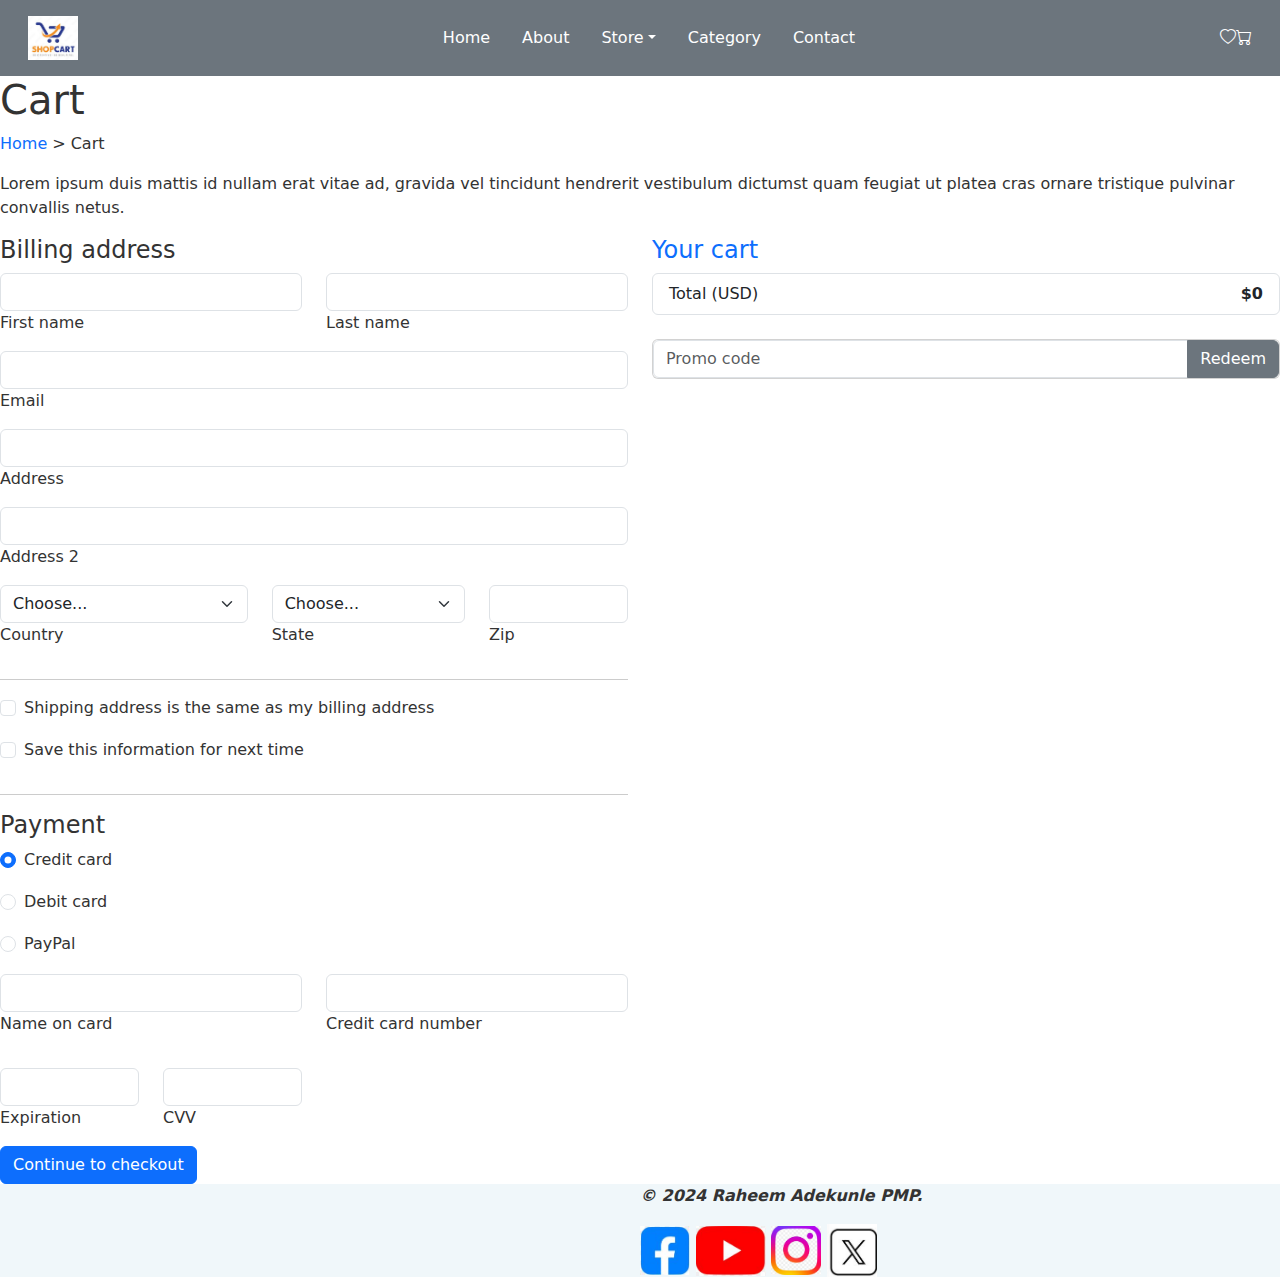
<file: html/cart.html>
<!DOCTYPE html>
<html lang="en">
<head>
    <meta charset="UTF-8">
    <meta http-equiv="X-UA-Compatible" content="IE=edge">
    <meta name="viewport" content="width=device-width, initial-scale=1.0">
    <title>infosmart Online Shopping Website</title>
    <link href="https://cdn.jsdelivr.net/npm/bootstrap@5.0.1/dist/css/bootstrap.min.css" rel="stylesheet">
    <link href="../css/style.css" rel="stylesheet">
</head>
<body>
    <div id="nav-placeholder">
        <header class="p-3 bg-secondary text-white">
            <div class="container-fluid">
                <div class="d-flex flex-wrap align-items-center justify-content-center justify-content-lg-start">
                   <img src="../image/Shoplogo.JPG"  style="width: 50px;"  alt="">
                    <ul class="nav col-12 col-lg-auto mx-lg-auto mb-2 justify-content-center mb-md-0">
                        <li class="nav-item active">
                        <a class="nav-link text-white" href="../index.html">Home</a>
                        </li>
                        <li class="nav-item">
                        <a class="nav-link text-white" href="/html/about.html">About</a>
                        </li>
                        <li class="nav-item dropdown">
                        <a class="nav-link dropdown-toggle text-white" href="#" id="navbarDropdown" role="button" data-toggle="dropdown" aria-haspopup="true" aria-expanded="false">
                        Store</a>
                        <div class="dropdown-menu categories" aria-labelledby="navbarDropdown">
                            
                        </div>
                        <li class="nav-item">
                        <a class="nav-link text-white" href="">Category</a>
                        </li>
                        </li>
                        <li class="nav-item">
                        <a class="nav-link text-white" href="/html/contact.html">Contact</a>
                        </li>
                    </ul>
                    <div class="text-end">
                        <a class="nav-link text-white" href="/html/cart.html"><i class="bi bi-cart"></i><span class="cartCount badge bg-primary ms-2"></span></a>
                        <a class="nav-link text-white" href="/wishlist.html"><i class="bi bi-heart"></i></a>
                        <ul class="nav col-12 col-lg-auto me-lg-auto mb-2 justify-content-center mb-md-0 accountNav"></ul>
                    </div>
                </div>
            </div>
        </header>

    </div>

    <h1>Cart</h1>
		<div class="breadcrumb"><a href="/">Home</a><span class="sep">></span>Cart</div>
		<p>Lorem ipsum duis mattis id nullam erat vitae ad, gravida vel tincidunt hendrerit vestibulum dictumst quam feugiat ut platea cras ornare tristique pulvinar convallis netus.</p>
        <div class="row">
            <div class="col-md-6">
                <h4>Billing address</h4>
                <form class="needs-validation" novalidate="">
                    <div class="row">
                        <div class="col-md-6">
                            <input type="text" class="form-control" required>
                            <label for="firstName">First name</label>
                        </div>
                        <div class="col-md-6">
                            <input type="text" class="form-control" required">
                            <label for="lastName">Last name</label>
                        </div>
                        <div class="col-12">
                            <input type="email" class="form-control" required>
                            <label for="email">Email</label>
                        </div>
                        <div class="col-12">
                            <input type="text" class="form-control" required>
                            <label for="address">Address</label>
                        </div>
                        <div class="col-12">
                            <input type="text" class="form-control">
                            <label for="address2">Address 2</label>
                        </div>
                        <div class="col-md-5">
                            <select class="form-select" required>
                                <option value="">Choose...</option>
                                <option>United States</option>
                            </select>
                            <label for="country">Country</label>
                        </div>
                        <div class="col-md-4">
                            <select class="form-select" required>
                                <option value="">Choose...</option>
                                <option>State Name</option>
                            </select>
                            <label for="state">State</label>
                        </div>
                        <div class="col-md-3">
                            <input type="text" class="form-control" required>
                            <label for="zip">Zip</label>
                        </div>
                    </div>
                    <hr>
                    <div class="form-check">
                        <input type="checkbox" class="form-check-input">
                        <label for="same-address">Shipping address is the same as my billing address</label>
                    </div>
                    <div class="form-check">
                        <input type="checkbox" class="form-check-input">
                        <label for="save-info">Save this information for next time</label>
                    </div>
                    <hr>
                    <h4>Payment</h4>
                    <div class="form-check">
                        <input type="radio" class="form-check-input" checked="" required>
                        <label for="credit">Credit card</label>
                    </div>
                    <div class="form-check">
                        <input type="radio" class="form-check-input" required>
                        <label for="debit">Debit card</label>
                    </div>
                    <div class="form-check">
                        <input type="radio" class="form-check-input" required>
                        <label for="paypal">PayPal</label>
                    </div>
                    <div class="row gy-3">
                        <div class="col-md-6">
                            <input type="text" class="form-control" required>
                            <label>Name on card</label>
                        </div>
                        <div class="col-md-6">
                            <input type="text" class="form-control" required>
                            <label for="cc-number">Credit card number</label>
                        </div>
                        <div class="col-md-3">
                            <input type="text" class="form-control" required>
                            <label for="cc-expiration">Expiration</label>
                        </div>
                        <div class="col-md-3">
                            <input type="text" class="form-control" required>
                            <label for="cc-cvv">CVV</label>
                        </div>
                    </div>
                    <button class="btn btn-primary" type="submit">Continue to checkout</button>
                </form>
            </div>
            <div class="col">
                <h4 class="d-flex justify-content-between align-items-center">
                    <span class="text-primary">Your cart</span>
                    <span class="cartCount badge bg-primary rounded-pill"></span>
                </h4>
                <ul class="list-group cartDisplay">
                    <li class="list-group-item d-flex justify-content-between"> <span>Total (USD)</span> <strong>$<span class="price"></span>0</strong> </li>
                </ul>
                <br>
                <form class="card">
                    <div class="input-group">
                        <input type="text" class="form-control" placeholder="Promo code">
                        <button type="submit" class="btn btn-secondary">Redeem</button>
                    </div>
                </form>
            </div>
        </div>
	</div>
	<div class="footer mx-auto my-auto wrap">
        <p>&copy; 2024 Raheem Adekunle PMP.</p>
        <!-- <img src= "image/facebook-logo.JPG"  style="width: 50px;" alt="facebook logo"> -->
        <a href= "http://www.facebook.com/raheem.adekunle"> <img src="../image/facebook-logo.JPG" style="width: 50px;"  id   alt="Facebook Logo"> </a>
        <a href= "http://www.youtube.com"> <img src="../image/youtube.JPG" style="width: 70px;"   alt="Facebook Logo"> </a>
        <a href= "http://www.instragram.com"> <img src="../image/instragram.JPG" style="width: 50px;"   alt="Facebook Logo"> </a>
        <a href = "http://www.twitter.com"> <img src= "../image/twitter.JPG"  style="width: 50px;"  alt="twitter logo"> </a>

    </div>
</body>
<script src="https://cdnjs.cloudflare.com/ajax/libs/jquery/3.6.0/jquery.min.js"></script>
<script src="https://cdn.jsdelivr.net/npm/popper.js@1.16.0/dist/umd/popper.min.js"></script>
<script src="https://stackpath.bootstrapcdn.com/bootstrap/4.4.1/js/bootstrap.min.js"></script>
<script src="../practise.js"></script>
</html>
</file>
<file: css/style.css>
@import url("https://cdn.jsdelivr.net/npm/bootstrap-icons@1.5.0/font/bootstrap-icons.css");body{color:#333;font-size:16px}.text-end a{float:right}a{text-decoration:none !important}a :hover,a :active,a :visited{text-decoration:none}.breadcrumb .sep{padding:0 5px}label{margin-bottom:1rem}.hero{background-color:#e7f3ff;padding:2rem;margin-bottom:2rem}.product{border:1px solid #c0c0c0;height:300px;margin-bottom:1rem;text-align:center;position:relative}.product .image{overflow:hidden;height:100%;width:100%;margin-bottom:1rem;padding:1rem}.product .image img{max-height:80%;max-width:80%;position:absolute;top:50%;left:50%;transform:translate(-50%, -50%)}.product .info{background-color:#1c7ad1cc;position:absolute;width:100%;bottom:0;left:0;padding:1rem;min-height:100%;opacity:0;transition:all 0.25s ease;color:#fff !important}.product .info .title{position:absolute;top:50%;left:50%;transform:translate(-50%, -50%)}.product :hover>.info{opacity:1}footer{margin-top:2rem}.cartDisplay div{width:75%}.cartDisplay div h6{text-align:left}.cartDisplay img{margin-right:1rem}

.tumbnail{
    height: 150px;
    width: 150px;
    /* margin-left: 50px; */
    /* margin-bottom: 10px; */
}

.footer{
    background-color: rgb(240, 247, 250);
    padding-left: 40rem;
    
   
}

.post-body{
    font-weight: bolder;
}


span {
  content: "\20A6";
}

.wrap{
    font-style: italic ;
    font-size: 16px;
    font-weight: bold;
}
</file>
